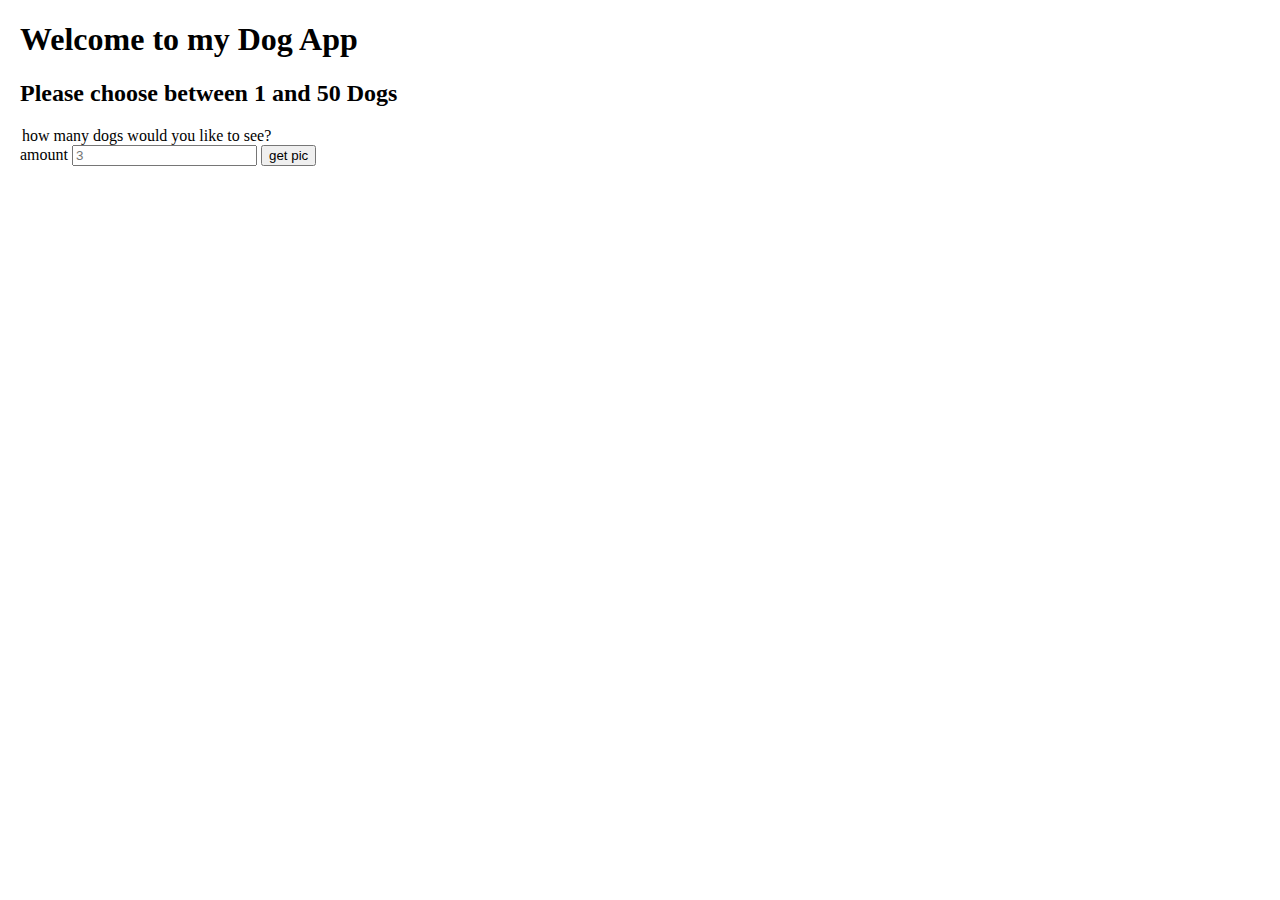
<file: number-1/index.html>
<!DOCTYPE html>
<html lang="en">

<head>
    <meta charset="UTF-8">
    <meta name="viewport" content="width=device-width, initial-scale=1.0">
    <title>Dog App</title>
    <link rel="stylesheet" href="main.css">
</head>

<body>
    <h1>Welcome to my Dog App</h1>
    <h2>Please choose between 1 and 50 Dogs</h2>
    <form>
        <legend>how many dogs would you like to see?</legend>
        <label>amount
            <input class="results" id="input-num" type="number" placeholder="3" required>
            <button type="submit">get pic</button>
        </label>
    </form>
    <script src="https://code.jquery.com/jquery-3.3.1.js" integrity="sha256-2Kok7MbOyxpgUVvAk/HJ2jigOSYS2auK4Pfzbm7uH60=" crossorigin="anonymous"></script>
    <script src="index.js"></script>
</body>

</html>
</file>
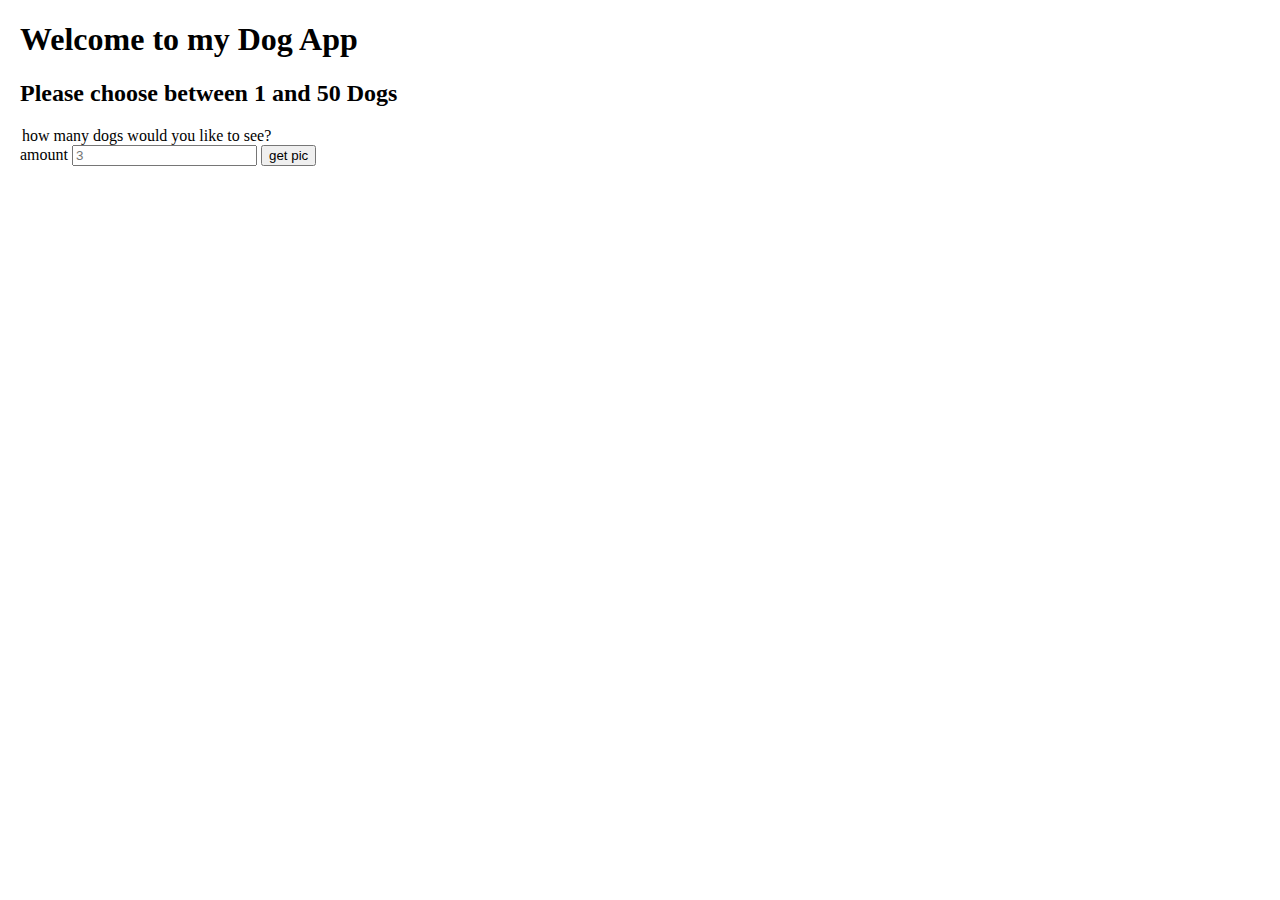
<file: number-2/index.html>
<!DOCTYPE html>
<html lang="en">

<head>
    <meta charset="UTF-8">
    <meta name="viewport" content="width=device-width, initial-scale=1.0">
    <title>Dog App</title>
    <link rel="stylesheet" href="main.css">
</head>

<body>
    <h1>Welcome to my Dog App</h1>
    <h2>Please choose between 1 and 50 Dogs</h2>
    <form>
        <legend>how many dogs would you like to see?</legend>
        <label>amount
            <input id="input-num" type="number" placeholder="3" required>
            <button type="submit">get pic</button>
        </label>
    </form>
    <section class="results hidden">
        <h2>Your Dogs!</h2>
        <img class="selectedImg" alt="placeholder">
    </section>
    <script src="https://code.jquery.com/jquery-3.3.1.js" integrity="sha256-2Kok7MbOyxpgUVvAk/HJ2jigOSYS2auK4Pfzbm7uH60=" crossorigin="anonymous"></script>
    <script src="index.js"></script>
</body>

</html>
</file>
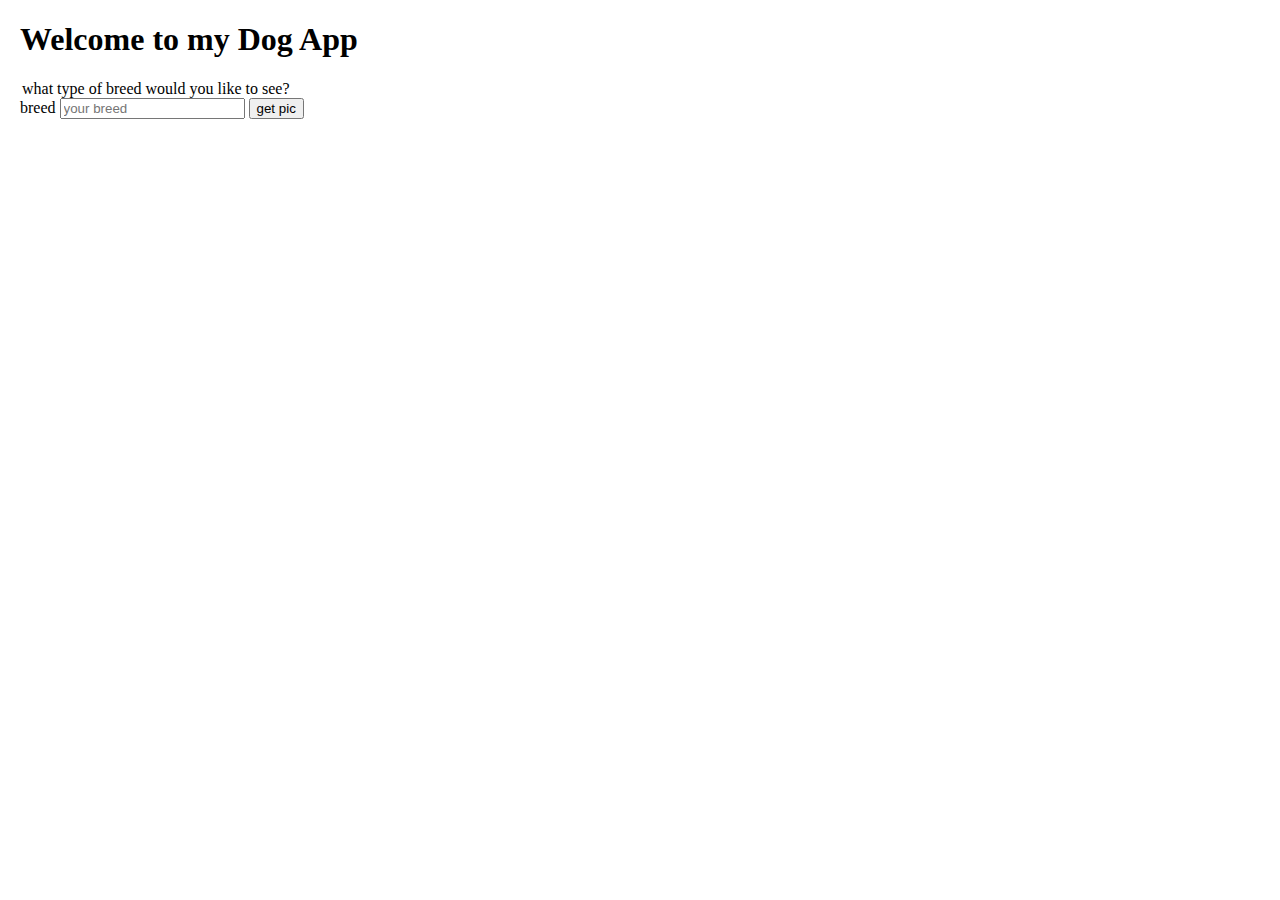
<file: number-3/index.html>
<!DOCTYPE html>
<html lang="en">

<head>
    <meta charset="UTF-8">
    <meta name="viewport" content="width=device-width, initial-scale=1.0">
    <title>Dog App</title>
    <link rel="stylesheet" href="main.css">
</head>

<body>
    <h1>Welcome to my Dog App</h1>

    <form>
        <legend>what type of breed would you like to see?</legend>
        <label>breed
            <input id="input-txt" type="text" placeholder="your breed" required>
            <button type="submit">get pic</button>
        </label>
    </form>
    <section class="results hidden">
        <h2>Your Dogs!</h2>
        <img class="selectedImg" alt="placeholder">
    </section>
    <script src="https://code.jquery.com/jquery-3.3.1.js" integrity="sha256-2Kok7MbOyxpgUVvAk/HJ2jigOSYS2auK4Pfzbm7uH60=" crossorigin="anonymous"></script>
    <script src="index.js"></script>
</body>

</html>
</file>
<file: number-1/main.css>
* {
    box-sizing: border-box;
}

body {
    margin-left: 20px;
}

button {
    cursor: pointer;
}
</file>
<file: number-2/main.css>
* {
    box-sizing: border-box;
}

body {
    margin-left: 20px;
}

button {
    cursor: pointer;
}

.hidden {
    display: none;
}
</file>
<file: number-3/main.css>
* {
    box-sizing: border-box;
}

body {
    margin-left: 20px;
}

button {
    cursor: pointer;
}

.hidden {
    display: none;
}
</file>
